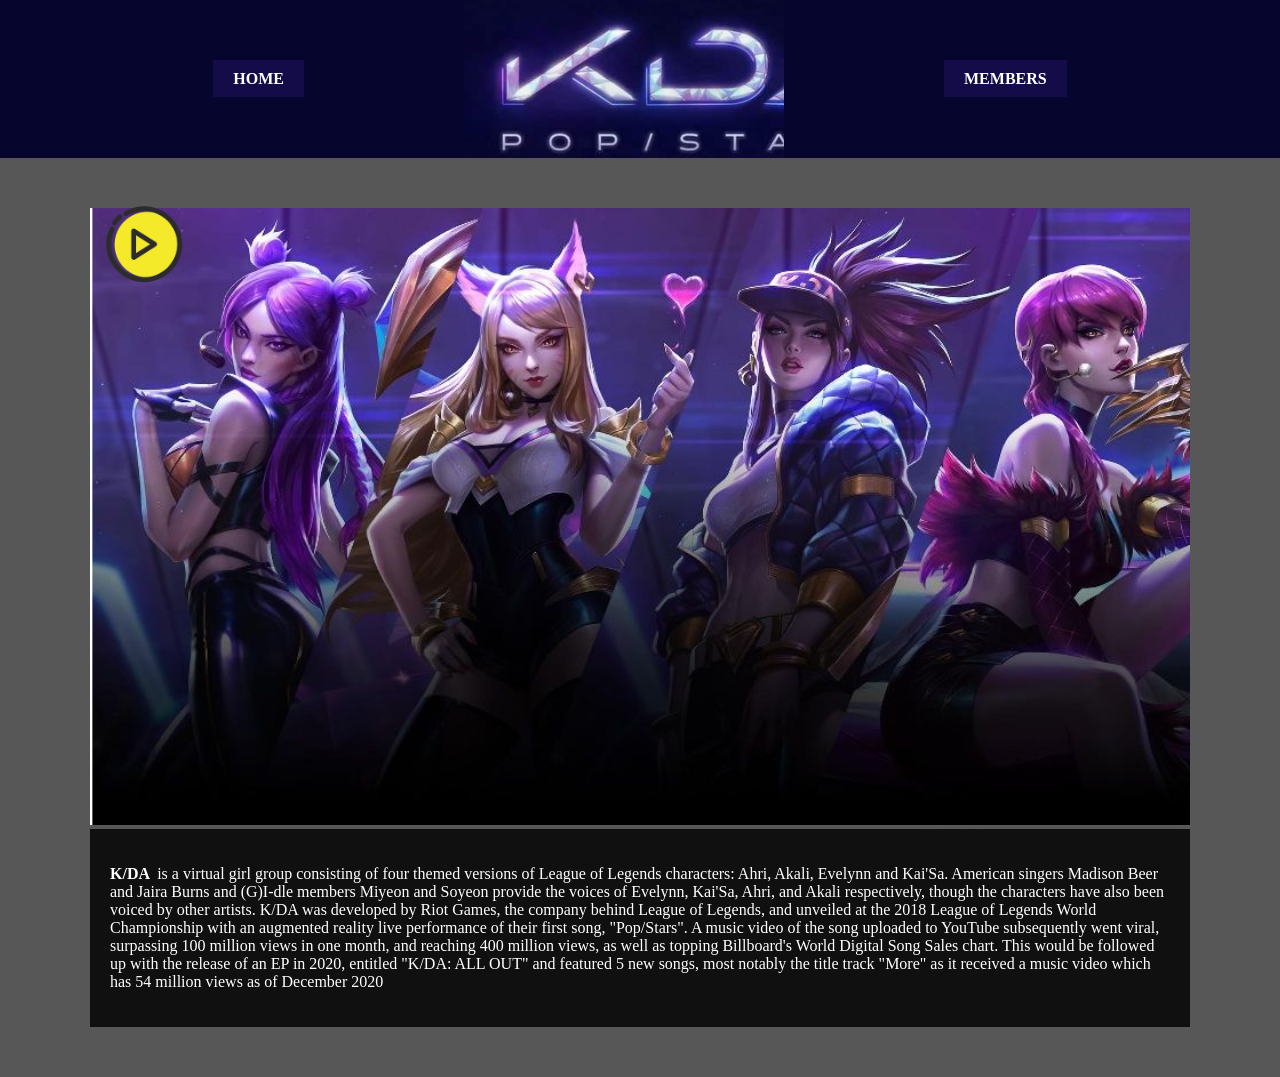
<file: index.html>
<!doctype html>
<html lang="en">
<head>
    <meta charset="UTF-8">
    <meta name="viewport"
          content="width=device-width, user-scalable=no, initial-scale=1.0, maximum-scale=1.0, minimum-scale=1.0">
    <meta http-equiv="X-UA-Compatible" content="ie=edge">
    <title>Document</title>
    <link rel="stylesheet" href="./css/main.css">
</head>
<body>

<header>
    <nav>
        <ul>
            <li><a href="./home.html"><span>HOME</span></a></li>
            <li><a href="#">logo</a></li>
            <li><a href="./members.html"><span>MEMBERS</span></a></li>
        </ul>
    </nav>
</header>

<section>
    <div class="main">
       <div class="banner">
           <img src="./images/home_banner.png" alt="">
       </div>
        <div class="introduce">
            <p>
                <strong>
                    K/DA 
                </strong>

                is a virtual girl group consisting of four themed versions of League of Legends characters: Ahri, Akali, Evelynn and Kai'Sa. American singers Madison Beer and Jaira Burns and (G)I-dle members Miyeon and Soyeon provide the voices of Evelynn, Kai'Sa, Ahri, and Akali respectively, though the characters have also been voiced by other artists. K/DA was developed by Riot Games, the company behind League of Legends, and unveiled at the 2018 League of Legends World Championship with an augmented reality live performance of their first song, "Pop/Stars". A music video of the song uploaded to YouTube subsequently went viral, surpassing 100 million views in one month, and reaching 400 million views, as well as topping Billboard's World Digital Song Sales chart. This would be followed up with the release of an EP in 2020, entitled "K/DA: ALL OUT" and featured 5 new songs, most notably the title track "More" as it received a music video which has 54 million views as of December 2020

            </p>
        </div>
    </div>
</section>

<audio  hidden="true"  id="myaudio" controls="controls" loop="false" hidden="true" id="myaudio" src="./images/voice.mp3" controls="controls">
    Your browser does not support the audio element.<br>
</audio>

<div class="audio" id="audio">
    <img src="./images/play.png" width="88" id="btn">
</div>


<script src="./js/main.js"></script>

</body>
</html>
</file>
<file: css/main.css>
@charset "UTF-8";
html, body {
  padding: 0;
  margin: 0;
}

.audio {
  position: absolute;
  top: 200px;
  left: 100px;
}

.audio-right {
  position: absolute;
  top: 200px;
  right: 100px;
}

@keyframes scale {
  0% {
    transform: scale(1);
  }
  70%, 73% {
    transform: scale(0.9) rotate(-3deg);
  }
  77%, 83%, 90%, 97% {
    transform: scale(1.1) rotate(3deg);
  }
  80%, 87%, 93% {
    transform: scale(1.1) rotate(-3deg);
  }
  100% {
    transform: scale(1) rotate(0);
  }
}
#btn {
  animation: scale 3s both infinite;
  -moz-animation: scale 53s both infinite;
  /* Firefox */
  -webkit-animation: scale 3s both infinite;
  /* Safari 和 Chrome */
  -o-animation: scale 3s both infinite;
}

header nav {
  margin: 0;
  padding: 0;
}
header nav ul {
  margin: 0;
  padding: 0;
  display: flex;
  justify-content: center;
  list-style-type: none;
  background: #06052d;
}
header nav ul li {
  text-align: center;
}
header nav ul li:nth-of-type(2) {
  width: 50%;
}
header nav ul li:nth-of-type(2) a {
  width: calc(100% - 320px);
  background: url("../images/logo.png") no-repeat;
  height: 158px;
  margin: 0 auto;
  text-align: center;
  text-indent: -99999px;
  display: block;
}
header nav ul li:nth-of-type(2) a:hover {
  background: url("../images/logo.png") no-repeat;
}
header nav ul li a {
  color: #000;
  text-decoration: none;
  line-height: 158px;
  font-weight: bolder;
  transition: all 3s;
}
header nav ul li a:hover {
  color: brown;
  background: #000;
}
header nav ul li a span {
  background: #140c49;
  color: white;
  padding: 10px 20px;
}

section {
  background: #585757;
  padding-top: 50px;
  padding-bottom: 50px;
}
section .main {
  width: 1100px;
  margin: 0 auto;
}
section .main .banner img {
  width: 100%;
}
section .main .introduce {
  background: #101010;
  padding: 20px;
}
section .main .introduce p {
  color: #fff;
}

.persons {
  padding-top: 50px;
  padding-bottom: 50px;
  width: 1100px;
  margin: 0 auto;
  display: flex;
}
.persons .person {
  background: #101010;
}
.persons .person .person-img {
  width: 200px;
  height: 200px;
  margin: 20px;
  border-radius: 50%;
  background-repeat: no-repeat;
  background-position: center;
  background-size: cover;
}
.persons .person h6 {
  text-align: center;
}
.persons .person h6 span {
  position: relative;
  color: white;
  font-size: 20px;
}
.persons .person h6 span:after {
  content: "";
  position: absolute;
  left: -13px;
  bottom: -27px;
  width: 50px;
  box-shadow: 2px 13px 40px 12px #020202;
  background: transparent;
}
.persons .person-intro {
  display: flex;
  align-items: baseline;
  margin-left: 20px;
  padding: 55px 20px 0 20px;
  background: #101010;
  color: white;
}
</file>
